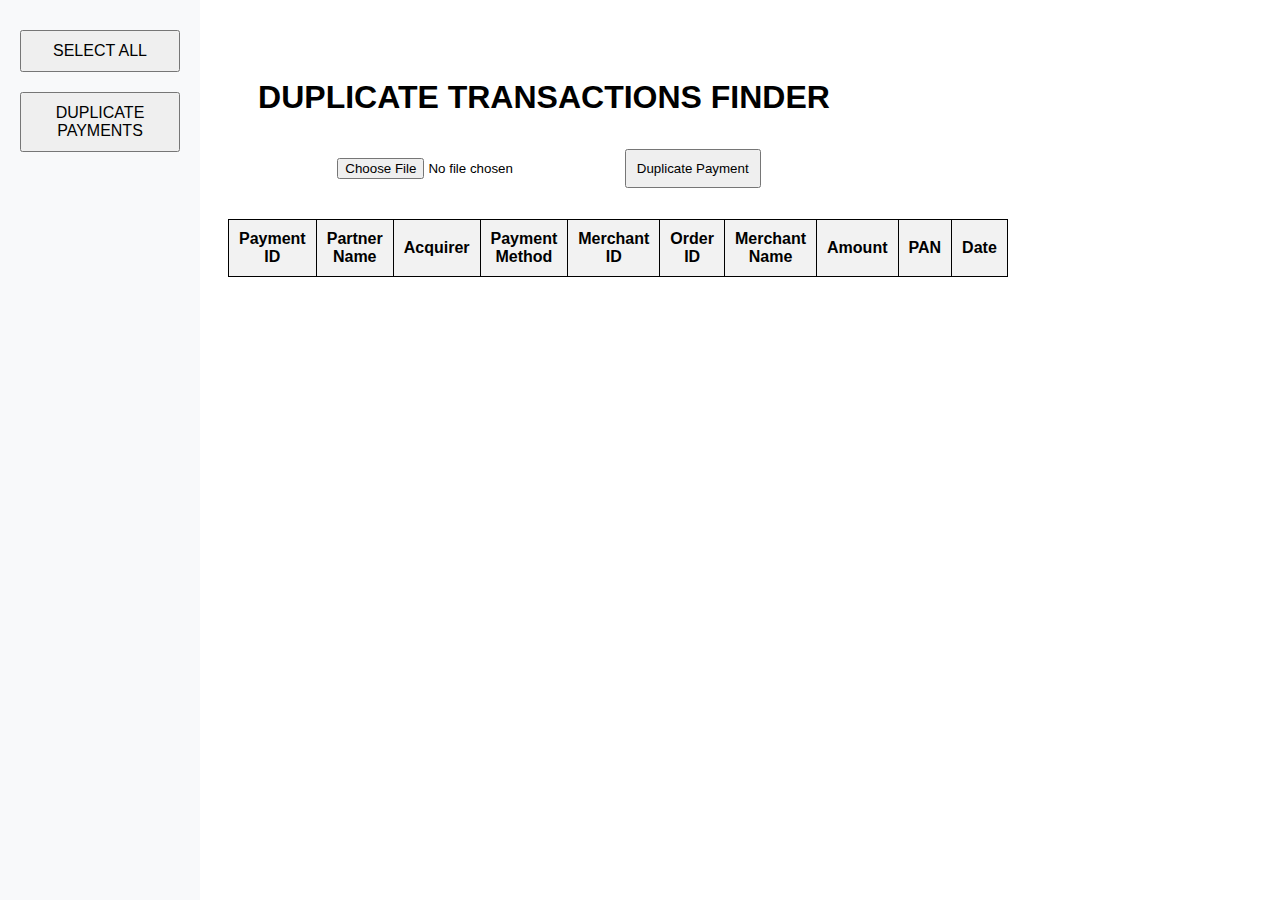
<file: index.html>
<!DOCTYPE html>
<html lang="en">
  <head>
    <meta charset="UTF-8" />
    <meta name="viewport" content="width=device-width, initial-scale=1.0" />
    <title>CSV Duplicate Payment Checker</title>
    <link rel="stylesheet" href="style.css" />
  </head>
  <body>
    <div class="sidebar">
      <button id="selectAllBtn">SELECT ALL</button>
      <button id="duplicatePaymentsBtn">DUPLICATE PAYMENTS</button>
    </div>

    <div class="container">
      <h1>DUPLICATE TRANSACTIONS FINDER</h1>
      <input type="file" id="fileInput" accept=".csv" />
      <button id="processBtn">Duplicate Payment</button>

      <table id="outputTable">
        <thead>
          <tr>
            <th>Payment ID</th>
            <th>Partner Name</th>
            <th>Acquirer</th>
            <th>Payment Method</th>
            <th>Merchant ID</th>
            <th>Order ID</th>
            <th>Merchant Name</th>
            <th>Amount</th>
            <th>PAN</th>
            <th>Date</th>
          </tr>
        </thead>
        <tbody></tbody>
      </table>
    </div>

    <script src="script.js"></script>
  </body>
</html>
</file>
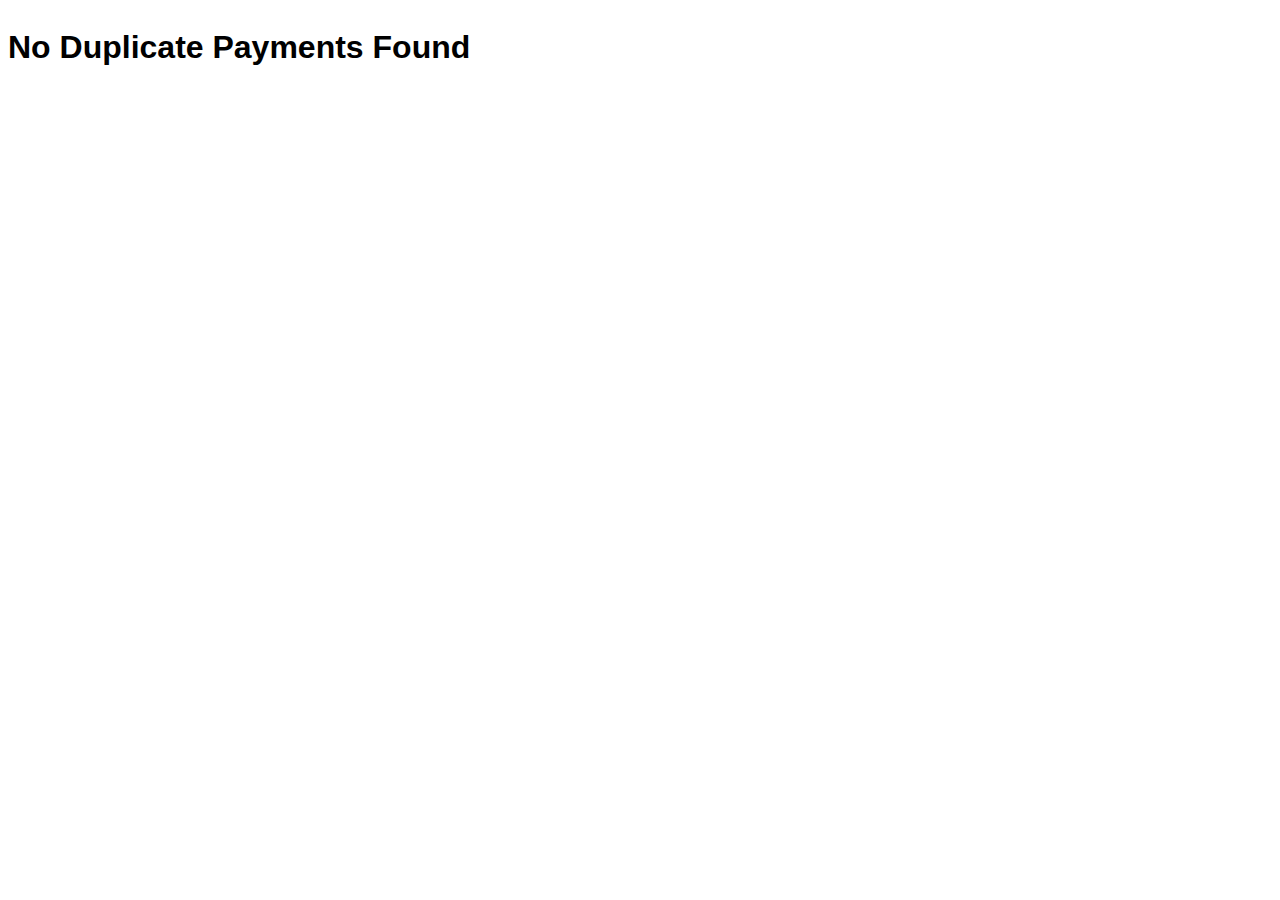
<file: view_duplicates.html>
<!DOCTYPE html>
<html lang="en">
  <head>
    <meta charset="UTF-8" />
    <meta name="viewport" content="width=device-width, initial-scale=1.0" />
    <title>Duplicate Payments</title>
    <link rel="stylesheet" href="style.css" />
  </head>
  <body>
    <h1>Duplicate Payments</h1>
    <table id="duplicateTable">
      <thead id="tableHead"></thead>
      <tbody id="tableBody"></tbody>
    </table>

    <script>
      let duplicates = JSON.parse(localStorage.getItem("duplicatePayments"));

      if (duplicates && duplicates.length > 0) {
        let tableHead = document.getElementById("tableHead");
        let tableBody = document.getElementById("tableBody");

        let headerRow = document.createElement("tr");
        let headers = [
          "Payment ID",
          "Partner Name",
          "Acquirer",
          "Payment Method",
          "Merchant ID",
          "Order ID",
          "Merchant Name",
          "Amount",
          "PAN",
          "Date",
        ];

        headers.forEach((col) => {
          let th = document.createElement("th");
          th.textContent = col;
          headerRow.appendChild(th);
        });
        tableHead.appendChild(headerRow);

        duplicates.forEach((row) => {
          let tr = document.createElement("tr");
          row.forEach((cell) => {
            let td = document.createElement("td");
            td.textContent = cell;
            tr.appendChild(td);
          });
          tableBody.appendChild(tr);
        });
      } else {
        document.body.innerHTML = "<h1>No Duplicate Payments Found</h1>";
      }
    </script>
  </body>
</html>
</file>
<file: style.css>
body {
  font-family: Arial, sans-serif;
  text-align: center;
  display: flex;
}

.sidebar {
  width: 200px;
  background-color: #f8f9fa;
  height: 100vh;
  padding-top: 20px;
  position: fixed;
  left: 0;
  top: 0;
  display: flex;
  flex-direction: column;
  align-items: center;
}

.sidebar button {
  width: 80%;
  margin: 10px 0;
  padding: 10px;
  font-size: 16px;
  cursor: pointer;
}

.container {
  margin-left: 220px; /* Adjust for sidebar */
  width: 50%;
  margin-top: 50px;
}

input,
button {
  margin: 10px;
  padding: 10px;
}

table {
  width: 100%;
  border-collapse: collapse;
  margin-top: 20px;
}

th,
td {
  border: 1px solid black;
  padding: 10px;
  text-align: center;
}

th {
  background-color: #f2f2f2;
}
</file>
